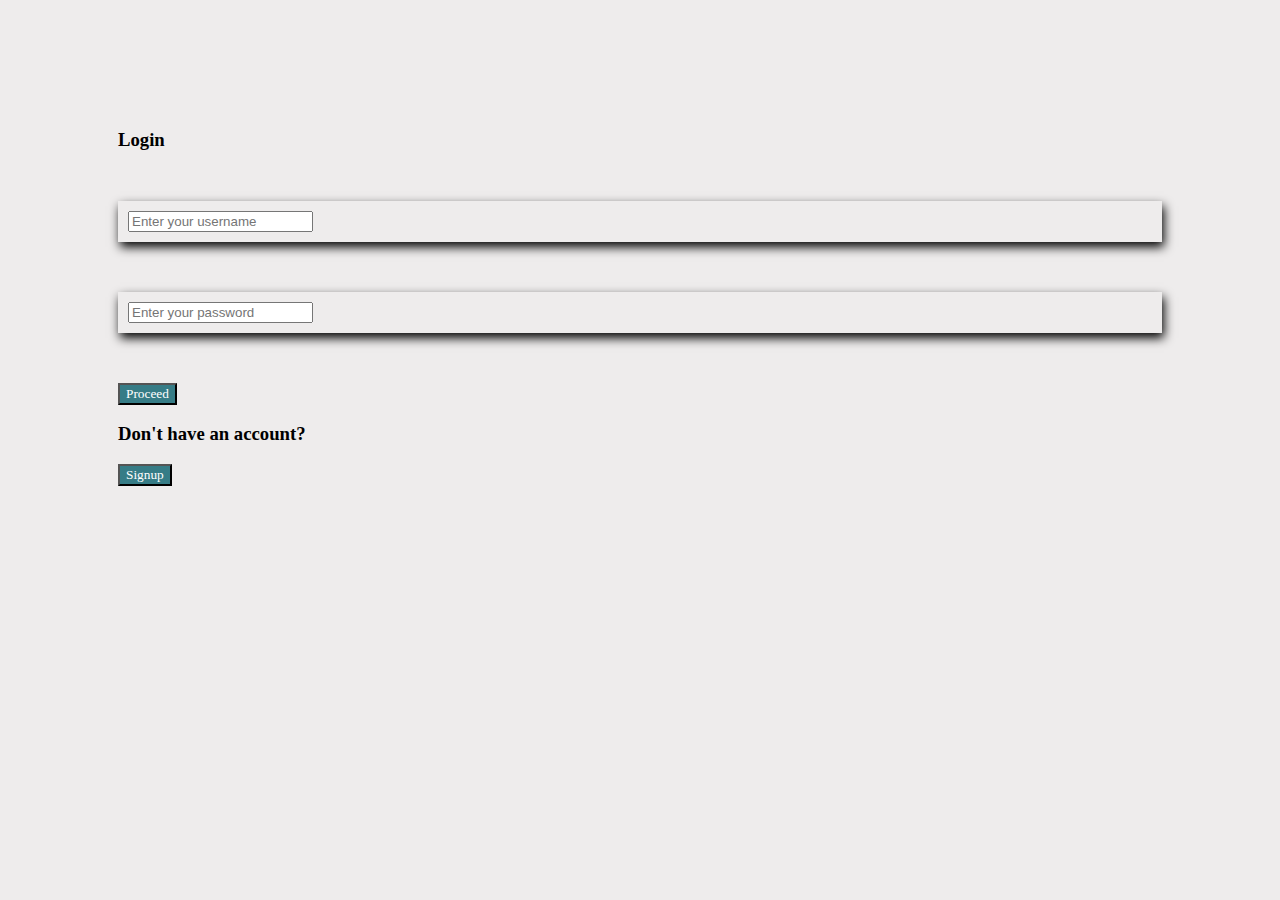
<file: log.html>
<!DOCTYPE html>
<html>
    
<head>
	<title>Login</title>
	<link rel="stylesheet" href="https://stackpath.bootstrapcdn.com/bootstrap/4.1.3/css/bootstrap.min.css" integrity="sha384-MCw98/SFnGE8fJT3GXwEOngsV7Zt27NXFoaoApmYm81iuXoPkFOJwJ8ERdknLPMO" crossorigin="anonymous">
	<script src="https://ajax.googleapis.com/ajax/libs/jquery/3.3.1/jquery.min.js"></script>
	<link rel="stylesheet" href="https://use.fontawesome.com/releases/v5.6.1/css/all.css" integrity="sha384-gfdkjb5BdAXd+lj+gudLWI+BXq4IuLW5IT+brZEZsLFm++aCMlF1V92rMkPaX4PP" crossorigin="anonymous">
     <link rel="stylesheet" href="./CSS/login.css">

</head>
<body>
    
<div class="container d-flex justify-content-center align-items-center" id="contain">
     <div>  
            <h3>Login</h3>
            <div class="input-group">
            <input type="text" class="form-control" placeholder="Enter your username"/>
            </div>
          
         <div class="input-group">
             <input type="password" class="form-control" placeholder="Enter your password"/>
         </div> 
         <div class="row">
            <div class="col-sm-6">
            <a href="#">
            <button class="btn btn-primary btn-lg btn-block"  >Proceed</button>
             </div></a>
        </div>
        <div class="row">
        
            <h3>Don't have an account?</h3>   
               <div>
               <button class="btn btn-link">Signup</button>
               </div> 
            </div>
        </div>
          </div>
            </div>
          </div>        
       </body>

</html>
</file>
<file: CSS/login.css>
.input-group{
    margin: 50px auto;
    box-shadow: 2px 5px 10px;
    padding:10px;

}
.btn{
    background:#367c86;
    font-family: montserrat;
    color:white;
    justify-content: center;
}
body{
    background-color:#eeecec;
  }
  #contain{ 
      margin:100px;
      padding:10px;
     

  }
</file>
